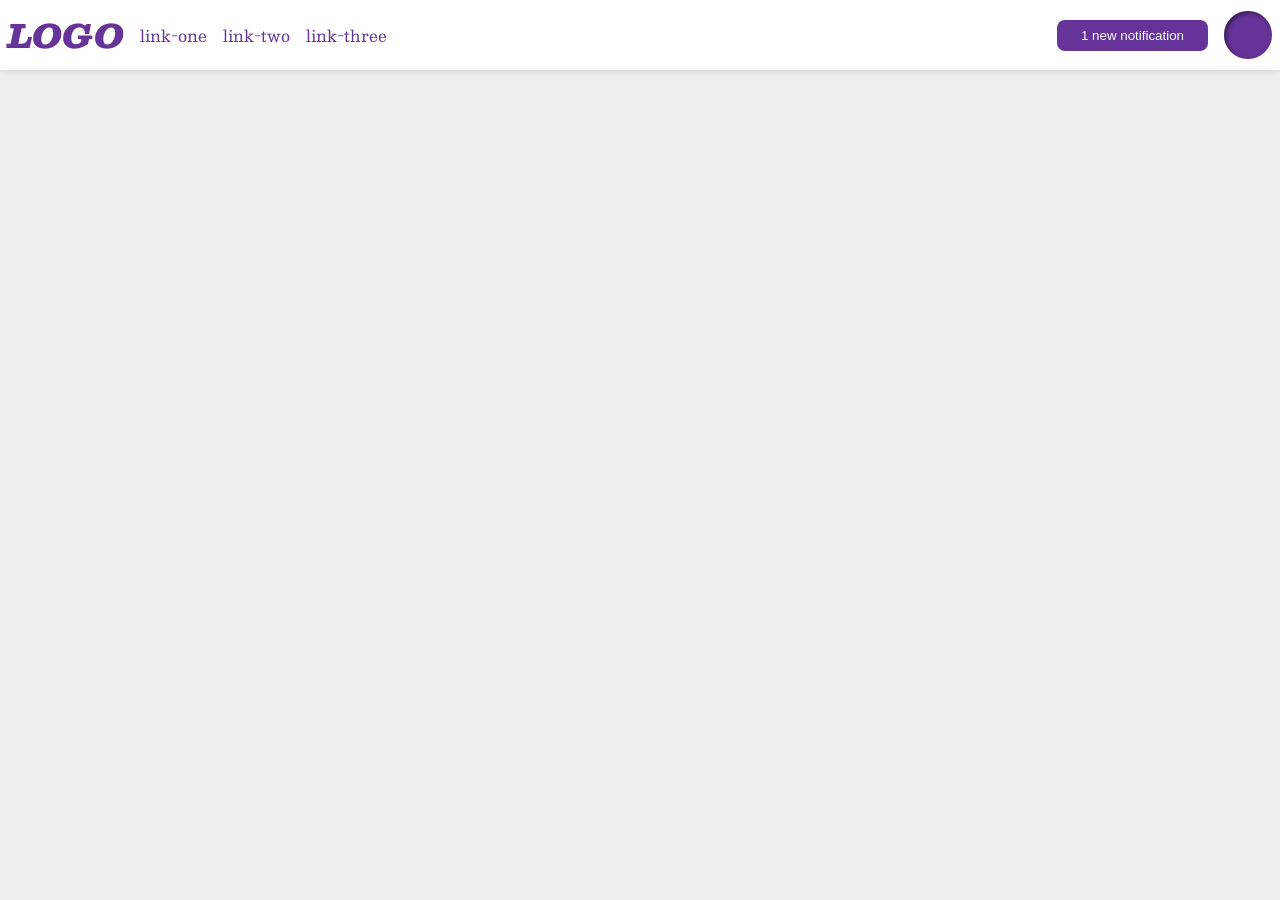
<file: foundations/flex/03-flex-header-2/index.html>
<!DOCTYPE html>
<html lang="en">
  <head>
    <meta charset="UTF-8">
    <meta http-equiv="X-UA-Compatible" content="IE=edge">
    <meta name="viewport" content="width=device-width, initial-scale=1.0">
    <title>Flex Header 2</title>
    <link rel="stylesheet" href="style.css">
  </head>
  <body>

    <div class="header">

      <div class="left">
       <div class="logo">
          LOGO
        </div>
        <ul class="links">
          <li><a href="https://google.com">link-one</a></li>
          <li><a href="https://google.com">link-two</a></li>
          <li><a href="https://google.com">link-three</a></li>
        </ul>
      </div>

      <div class ="right">
          <button class="notifications">
            1 new notification
          </button>
          <div class="profile-image"></div>
      </div>

      </div>
  </body>
</html>
</file>
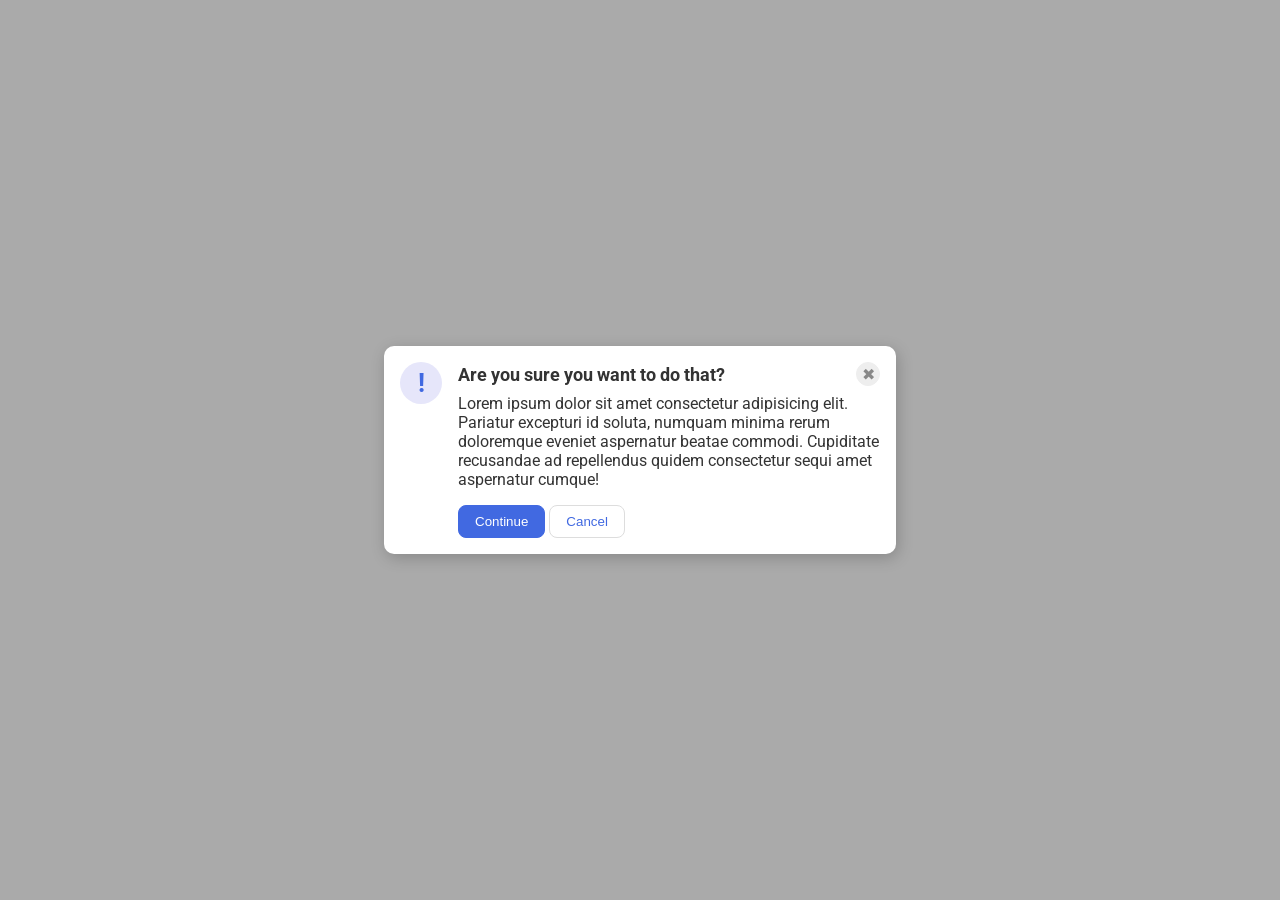
<file: foundations/flex/05-flex-modal/index.html>
<!DOCTYPE html>
<html lang="en">
  <head>
    <meta charset="UTF-8">
    <meta http-equiv="X-UA-Compatible" content="IE=edge">
    <meta name="viewport" content="width=device-width, initial-scale=1.0">
    <link rel="stylesheet" href="style.css">
    <title>Modal</title>
  </head>
  <body>
    <div class="modal">
      
      <div class="icon">!</div>

      <div class="container">

        <div class="header">Are you sure you want to do that?
          <button class="close-button">✖</button>
        </div>
        
        <div class="text">Lorem ipsum dolor sit amet consectetur adipisicing elit. Pariatur excepturi id soluta, numquam minima rerum doloremque eveniet aspernatur beatae commodi. Cupiditate recusandae ad repellendus quidem consectetur sequi amet aspernatur cumque!</div>
        <button class="continue">Continue</button>
        <button class="cancel">Cancel</button>
      </div>

    </div>
  </body>
</html>
</file>
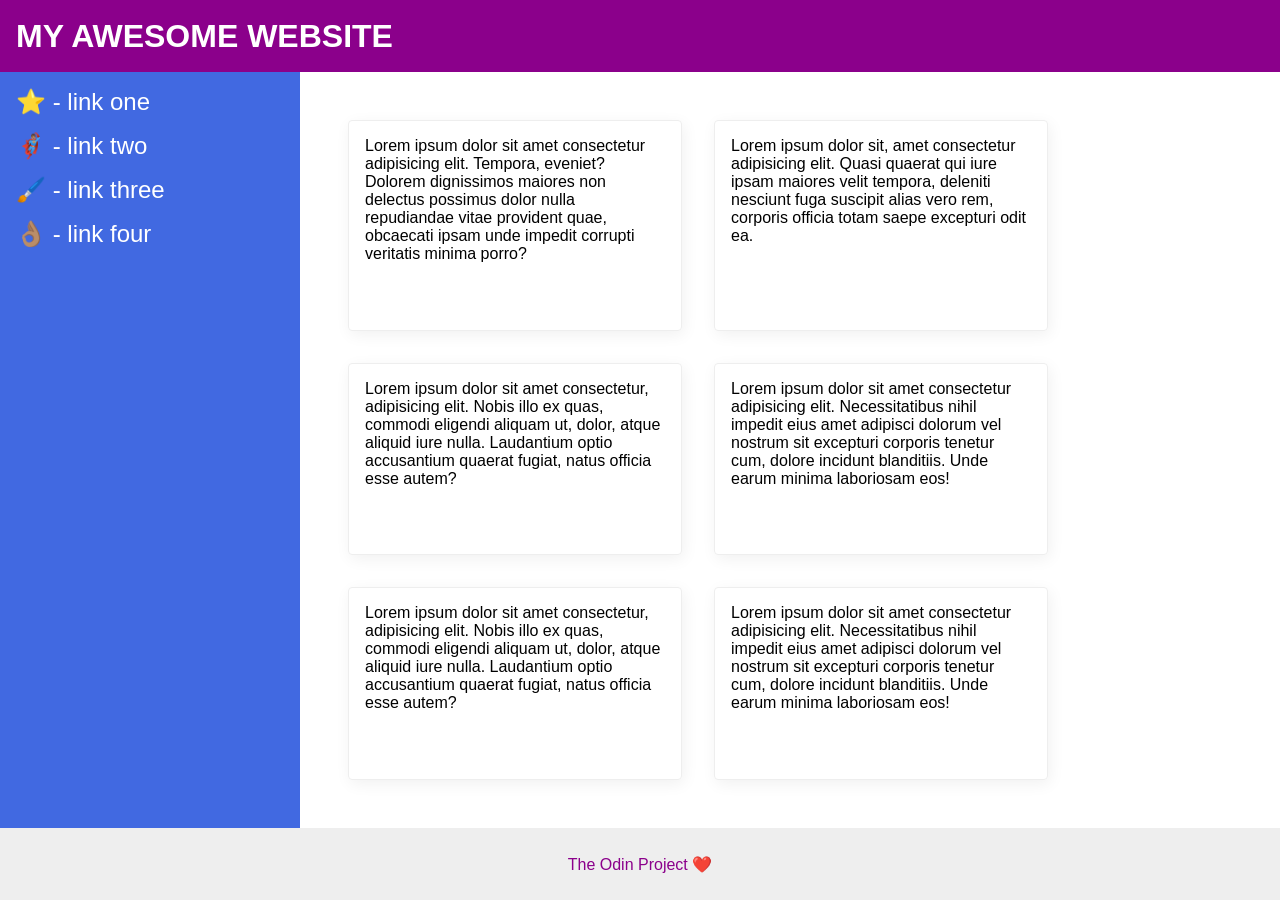
<file: foundations/flex/07-flex-layout-2/index.html>
<!DOCTYPE html>
<html lang="en">
  <head>
    <meta charset="UTF-8">
    <meta http-equiv="X-UA-Compatible" content="IE=edge">
    <meta name="viewport" content="width=device-width, initial-scale=1.0">
    <title>The Holy Grail</title>
    <link rel="stylesheet" href="style.css">
  </head>
  <body>
    <div class="header">
      MY AWESOME WEBSITE
    </div>

    <!-- class main introduction-->

    <div class="main">

      <div class="sidebar">
        <ul>
          <li><a href="#">⭐ - link one</a></li>
          <li><a href="#">🦸🏽‍♂️ - link two</a></li>
          <li><a href="#">🖌️ - link three</a></li>
          <li><a href="#">👌🏽 - link four</a></li>
        </ul>
      </div>

      <!-- class container introduction for body-->
      <div class="container">
        <div class="card">Lorem ipsum dolor sit amet consectetur adipisicing elit. Tempora, eveniet? Dolorem dignissimos maiores non delectus possimus dolor nulla repudiandae vitae provident quae, obcaecati ipsam unde impedit corrupti veritatis minima porro?</div>
        <div class="card">Lorem ipsum dolor sit, amet consectetur adipisicing elit. Quasi quaerat qui iure ipsam maiores velit tempora, deleniti nesciunt fuga suscipit alias vero rem, corporis officia totam saepe excepturi odit ea.</div>
        <div class="card">Lorem ipsum dolor sit amet consectetur, adipisicing elit. Nobis illo ex quas, commodi eligendi aliquam ut, dolor, atque aliquid iure nulla. Laudantium optio accusantium quaerat fugiat, natus officia esse autem?</div>
        <div class="card">Lorem ipsum dolor sit amet consectetur adipisicing elit. Necessitatibus nihil impedit eius amet adipisci dolorum vel nostrum sit excepturi corporis tenetur cum, dolore incidunt blanditiis. Unde earum minima laboriosam eos!</div>
        <div class="card">Lorem ipsum dolor sit amet consectetur, adipisicing elit. Nobis illo ex quas, commodi eligendi aliquam ut, dolor, atque aliquid iure nulla. Laudantium optio accusantium quaerat fugiat, natus officia esse autem?</div>
        <div class="card">Lorem ipsum dolor sit amet consectetur adipisicing elit. Necessitatibus nihil impedit eius amet adipisci dolorum vel nostrum sit excepturi corporis tenetur cum, dolore incidunt blanditiis. Unde earum minima laboriosam eos!</div>
      </div>
      
    </div>

    <div class="footer">
      The Odin Project ❤️
    </div>
  </body>
</html>
</file>
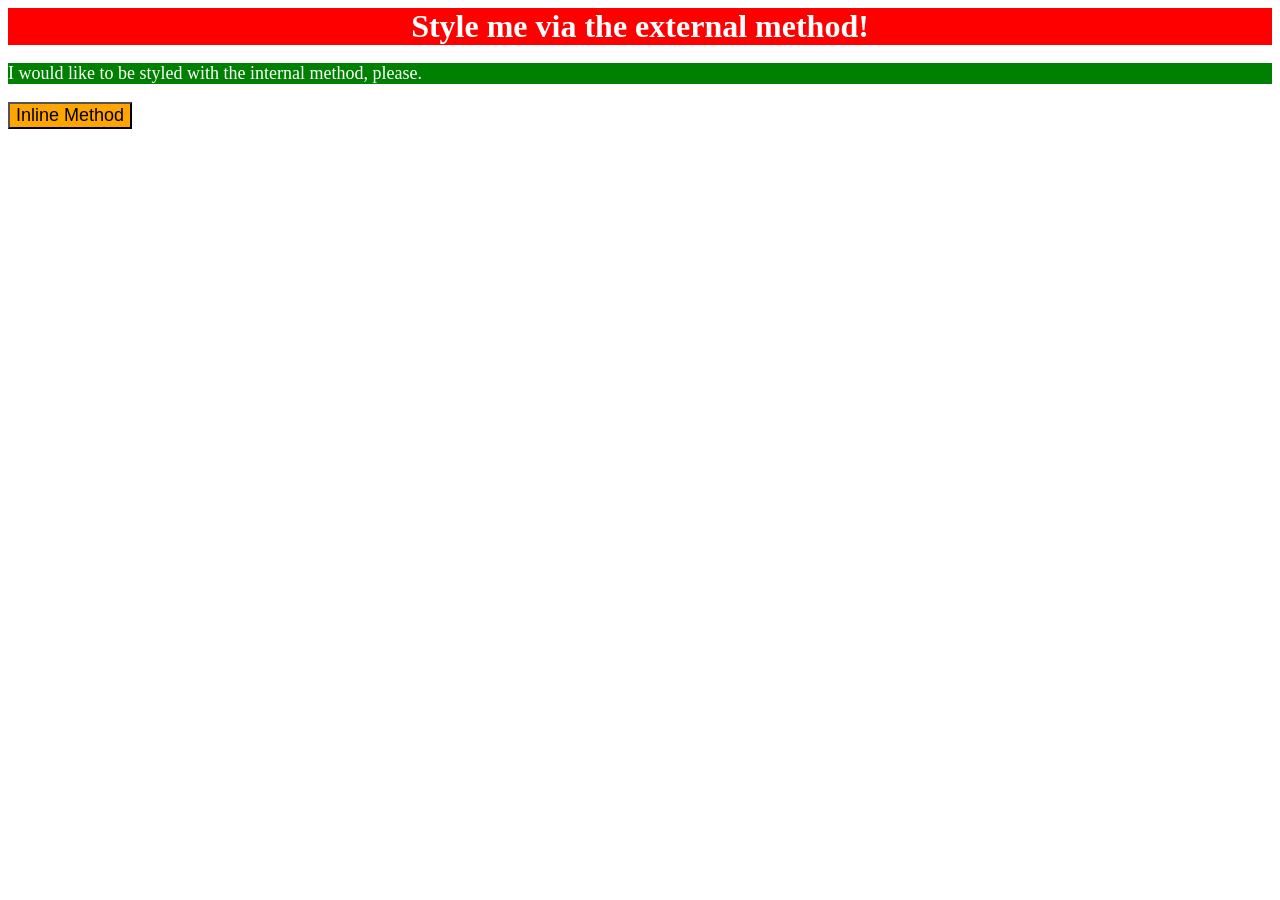
<file: foundations/intro-to-css/01-css-methods/index.html>
<!DOCTYPE html>
<html lang="en">
  <head>
    <meta charset="UTF-8">
    <meta http-equiv="X-UA-Compatible" content="IE=edge">
    <meta name="viewport" content="width=device-width, initial-scale=1.0">

    <!--Linked style sheet (external method)-->
    <link rel="stylesheet" href="styles.css">

    <!--Internal style sheet (internal method)-->
    <style>
      p {
        background-color: green;
        color: white;
        font-size: 18px;
        }
    </style>
    
    <title>Methods for Adding CSS</title>
  </head>
  <body>
    <div>Style me via the external method!</div>
    <p>I would like to be styled with the internal method, please.</p>

    <!--Inline Method-->
    <button style="background-color: orange; font-size: 18px;">Inline Method</button>
    
  </body>
</html>
</file>
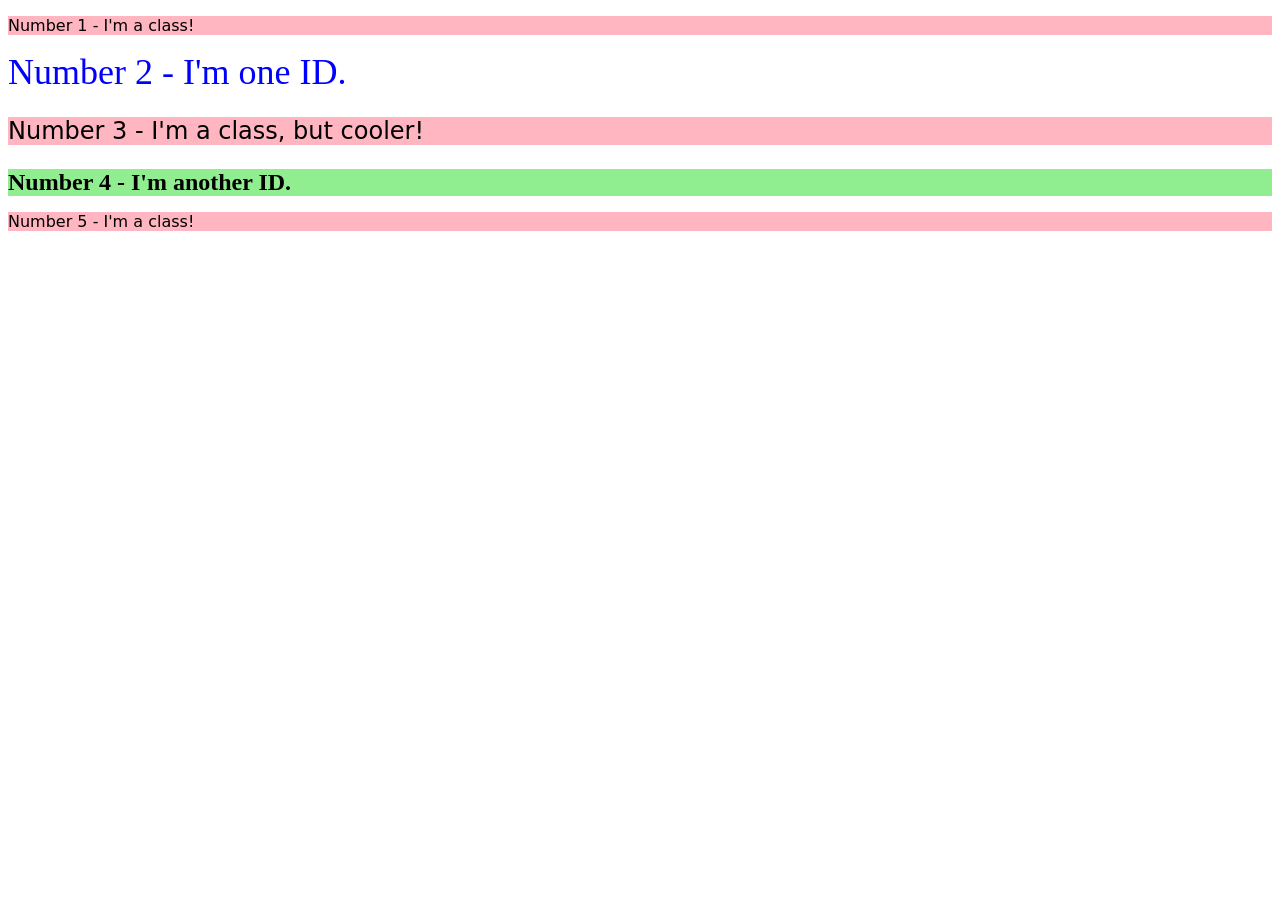
<file: foundations/intro-to-css/02-class-id-selectors/index.html>
<!DOCTYPE html>
<html lang="en">
  <head>
    <meta charset="UTF-8">
    <meta http-equiv="X-UA-Compatible" content="IE=edge">
    <meta name="viewport" content="width=device-width, initial-scale=1.0">
    <title>Class and ID Selectors</title>
    <link rel="stylesheet" href="style.css">
  </head>
  <body>
    <p class="oddnumber">Number 1 - I'm a class!</p>

    <div id="secondelement">Number 2 - I'm one ID.</div>

    <p class="oddnumber cooler">Number 3 - I'm a class, but cooler!</p>

    <div id="fourthelement">Number 4 - I'm another ID.</div>

    <p class="oddnumber">Number 5 - I'm a class!</p>
  </body>
</html>
</file>
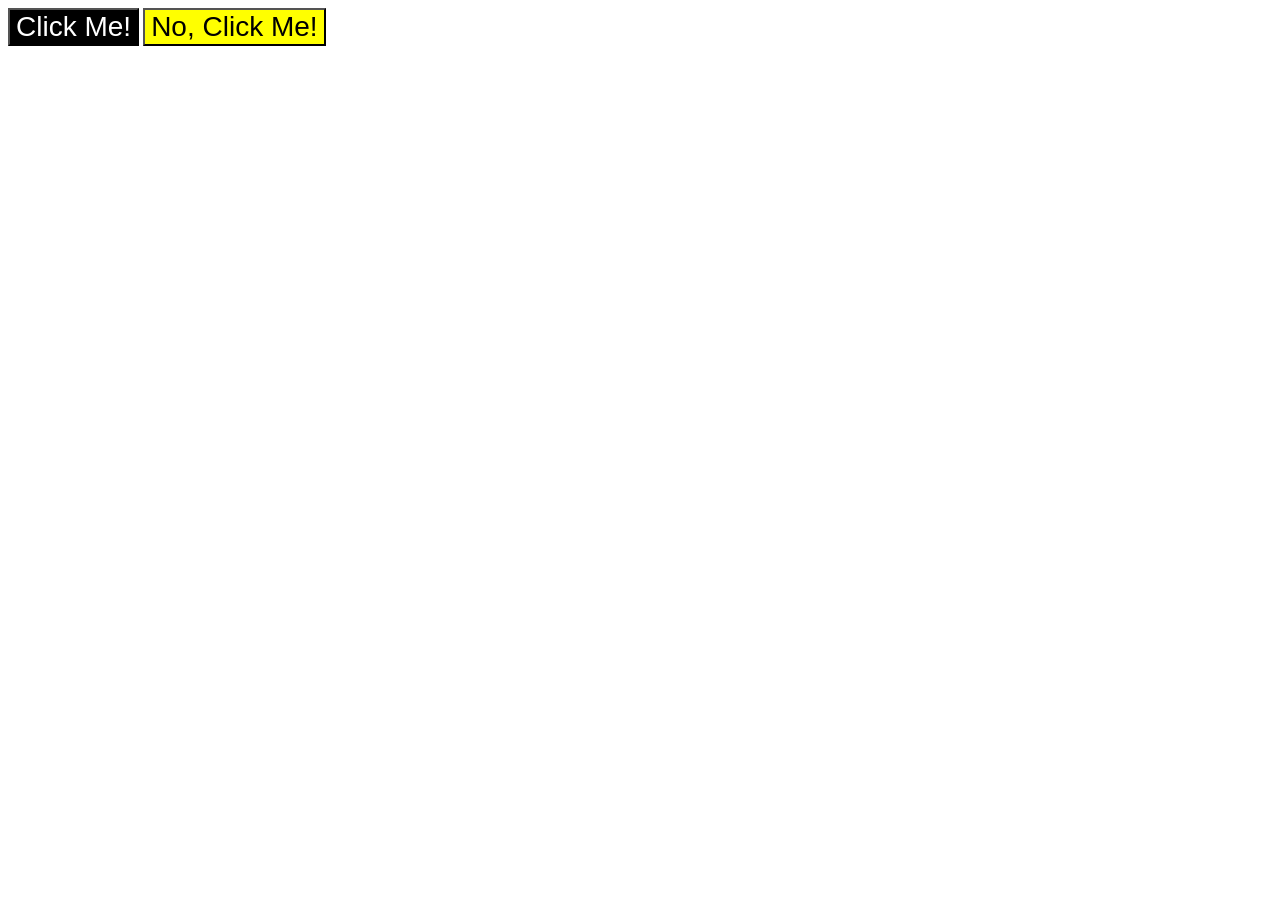
<file: foundations/intro-to-css/03-grouping-selectors/index.html>
<!DOCTYPE html>
<html lang="en">
  <head>
    <meta charset="UTF-8">
    <meta http-equiv="X-UA-Compatible" content="IE=edge">
    <meta name="viewport" content="width=device-width, initial-scale=1.0">
    <title>Grouping Selectors</title>
    <link rel="stylesheet" href="style.css">
  </head>
  <body>
    <button class="left">Click Me!</button>
    <button class="right">No, Click Me!</button>
  </body>
</html>
</file>
<file: foundations/flex/03-flex-header-2/style.css>
/* this is some magical font-importing.  
you'll learn about it later. */
@import url('https://fonts.googleapis.com/css2?family=Besley:ital,wght@0,400;1,900&display=swap');

body {
  margin: 0;
  background: #eee;
  font-family: Besley, serif;
}

.header {
  background: white;
  border-bottom: 1px solid #ddd;
  box-shadow: 0 0 8px rgba(0,0,0,.1);

  display: flex;
  justify-content: space-between;
  padding: 8px;
}

.left, .right {
  display: flex;
  align-items: center;
  gap: 16px;
}

.profile-image {
  background: rebeccapurple;
  box-shadow: inset 2px 2px 4px rgba(0,0,0,.5);
  border-radius: 50%;
  width: 48px;
  height: 48px;
}

.logo {
  color: rebeccapurple;
  font-size: 32px;
  font-weight: 900;
  font-style: italic;
}

button {
  border: none;
  border-radius: 8px;
  background: rebeccapurple;
  color: white;
  padding: 8px 24px;
}

a {
  /* this removes the line under our links */
  text-decoration: none;
  color: rebeccapurple;
}

ul {
  list-style-type: none;
  display: flex;

  display: flex;
  margin: 0;
  padding: 0;
  gap: 16px;
}
</file>
<file: foundations/flex/05-flex-modal/style.css>
@import url('https://fonts.googleapis.com/css2?family=Roboto:wght@400;700&display=swap');

html, body {
  height: 100%;
}

body {
  font-family: Roboto, sans-serif;
  margin: 0;
  background: #aaa;
  color: #333;
  /* I'll give you this one for free lol */
  display: flex;
  align-items: center;
  justify-content: center;
}

.modal {
  background: white;
  width: 480px;
  border-radius: 10px;
  box-shadow: 2px 4px 16px rgba(0,0,0,.2);

  /* changes to the modal */
  display: flex;
  gap: 16px;
  padding: 16px;
}

/*creating class header*/
.header {
  display: flex;
  align-items: center;
  justify-content: space-between;
  font-size: 18px;
  font-weight: bold;
  margin-bottom: 8px;
}

/* class text */
.text {
  margin-bottom: 16px;
}

.icon {
  color: royalblue;
  font-size: 26px;
  font-weight: 700;
  background: lavender;
  width: 42px;
  height: 42px;
  border-radius: 50%;
  display: flex;
  align-items: center;
  justify-content: center;

  /*class icon flex-shrink*/
  flex-shrink: 0;
}

.close-button {
  background: #eee;
  border-radius: 50%;
  color: #888;
  font-weight: 400;
  font-size: 16px;
  height: 24px;
  width: 24px;
  display: flex;
  align-items: center;
  justify-content: center;
  border: 1px solid #eee;
  padding: 0;
}

button {
  cursor: pointer;
  padding: 8px 16px;
  border-radius: 8px;
}

button.continue {
  background: royalblue;
  border: 1px solid royalblue;
  color: white;
}

button.cancel {
  background: white;
  border: 1px solid #ddd;
  color: royalblue;
}
</file>
<file: foundations/flex/07-flex-layout-2/style.css>
body {
  font-family: -apple-system, BlinkMacSystemFont, 'Segoe UI', Roboto, Oxygen, Ubuntu, Cantarell, 'Open Sans', 'Helvetica Neue', sans-serif;
  margin: 0;
  min-height: 100vh;

  /* set up body to be display */
  display: flex;
  flex-direction: column;
}

.header {
  height: 72px;
  background: darkmagenta;
  color: white;

  /*set up header */
  display: flex;
  align-items: center;
  padding: 0 16px;
  font-size: 32px;
  font-weight: 900;
}

.footer {
  height: 72px;
  background: #eee;
  color: darkmagenta;

  /*set up footer */
  display: flex;
  align-items: center;
  justify-content: center;
}

.sidebar {
  width: 300px;
  background: royalblue;
  box-sizing: border-box;

  /*set up for sidebar items*/
  flex-shrink: 0;
  padding: 16px;
}

.card {
  border: 1px solid #eee;
  box-shadow: 2px 4px 16px rgba(0,0,0,.06);
  border-radius: 4px;

  /*boxes-cards set up*/
  padding: 16px;
  width: 300px;
}

/*sidebar container*/
.main {
  flex: 1;
  display: flex;
}

/*ul style set up */
ul {
  list-style-type: none;
  margin: 0;
  padding: 0;
}

/*li items*/
li {
  margin-bottom: 16px;
}

/*a link removal*/
a {
  color: white;
  text-decoration: none;
  font-size: 24px;
}

/*main container set up*/
.container {
  display: flex;
  padding: 48px;
  flex-wrap: wrap;
  gap: 32px;
}
</file>
<file: foundations/intro-to-css/01-css-methods/styles.css>
div {
  color: white;
  background-color: red;
  font-size: 32px;
  text-align: center;
  font-weight: bold;
}
</file>
<file: foundations/intro-to-css/02-class-id-selectors/style.css>
/* Add CSS Styling */
.oddnumber
    {
        background-color: rgb(255, 182, 193);
        font-family: "Verdana", "DejaVu Sans", sans-serif;
    }

#secondelement
    {
        color: blue;
        font-size: 36px;
    }

.cooler
    {
        font-size: 24px;
    }

#fourthelement 
    {
        background-color: lightgreen;
        font-size: 24px;
        font-weight: bold;
    }
</file>
<file: foundations/intro-to-css/03-grouping-selectors/style.css>
/* Add CSS Styling */
.left
    {
        background-color: black;
        color: white;
    }

.right
    {
        background-color: yellow;
    }

.left,
.right 
    {
        font-size: 28px;
        font-family: 'Helvetica', 'Times New Roman', sans-serif;
    }
</file>
